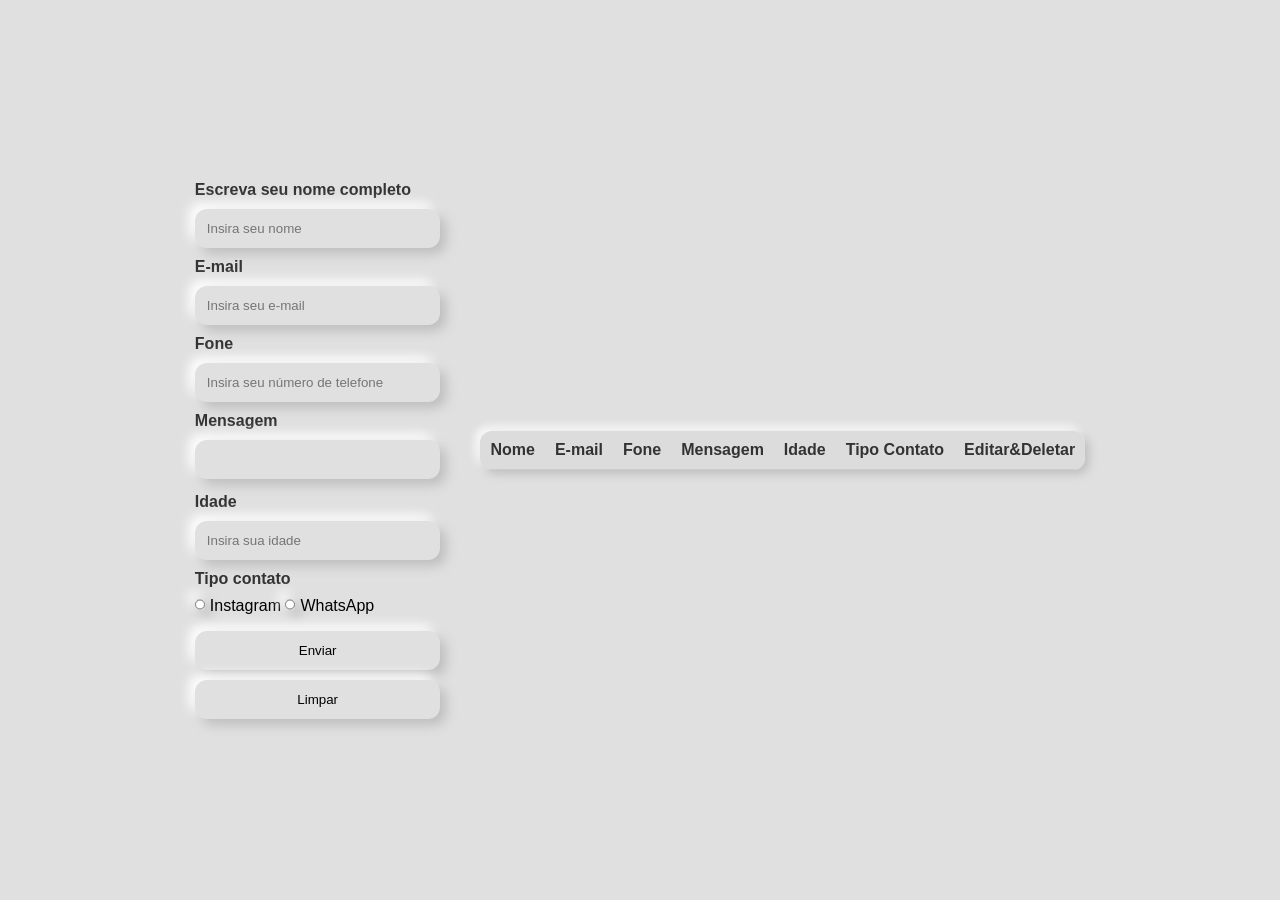
<file: UniversityFrontEnd-Class2/index.html>
<!DOCTYPE html>
<html lang="pt-BR">
<head>
    <meta charset="UTF-8">
    <meta name="viewport" content="width=device-width, initial-scale=1.0">
    <link rel="stylesheet" href="form.css">
    <title>Formulário de Contato</title>
</head>
<body>
    <table>
        <tr>
            <td class="tab_form">
                <form action="" method="post" onsubmit="contact.Send(event)">
                    <label for="name">Escreva seu nome completo</label><br>
                    <input type="text" name="name" id="name" placeholder="Insira seu nome" minlength="2" maxlength="150"><br>
                    <label for="email">E-mail</label><br>
                    <input type="email" name="email" id="email" placeholder="Insira seu e-mail"><br>
                    <label for="tel">Fone</label><br>
                    <input type="tel" name="tel" id="tel" maxlength="15" pattern="\(\d{2}) \d{5}-\d{4}" placeholder="Insira seu número de telefone"><br>
                    <label for="message">Mensagem</label><br>
                    <textarea name="message" id="message" rows="1"></textarea>
                    <label for="age">Idade</label><br>
                    <input type="number" name="age" id="age" min="0" max="100" placeholder="Insira sua idade"><br>
                    <label for="tel_tip">Tipo contato</label><br>
                    <input type="radio" name="tel_tip" id="instagram">Instagram
                    <input type="radio" name="tel_tip" id="whatsapp">WhatsApp
                    <button type="submit" class="button">Enviar</button><br>
                    <button type="reset" class="button">Limpar</button><br>
                </form>
            </td>
            <td class="tab_grid">
                <table>
                    <thead>
                        <tr>
                            <th>Nome</th>
                            <th>E-mail</th>
                            <th>Fone</th>
                            <th>Mensagem</th>
                            <th>Idade</th>
                            <th>Tipo Contato</th>
                            <th>Editar&Deletar</th>
                        </tr>
                    </thead>
                    <tbody id="grid_dates">
                    </tbody>
                </table>
            </td>
        </tr>
    </table>

    <script type="text/javascript" src="form.js"></script>
</body>
</html>
</file>
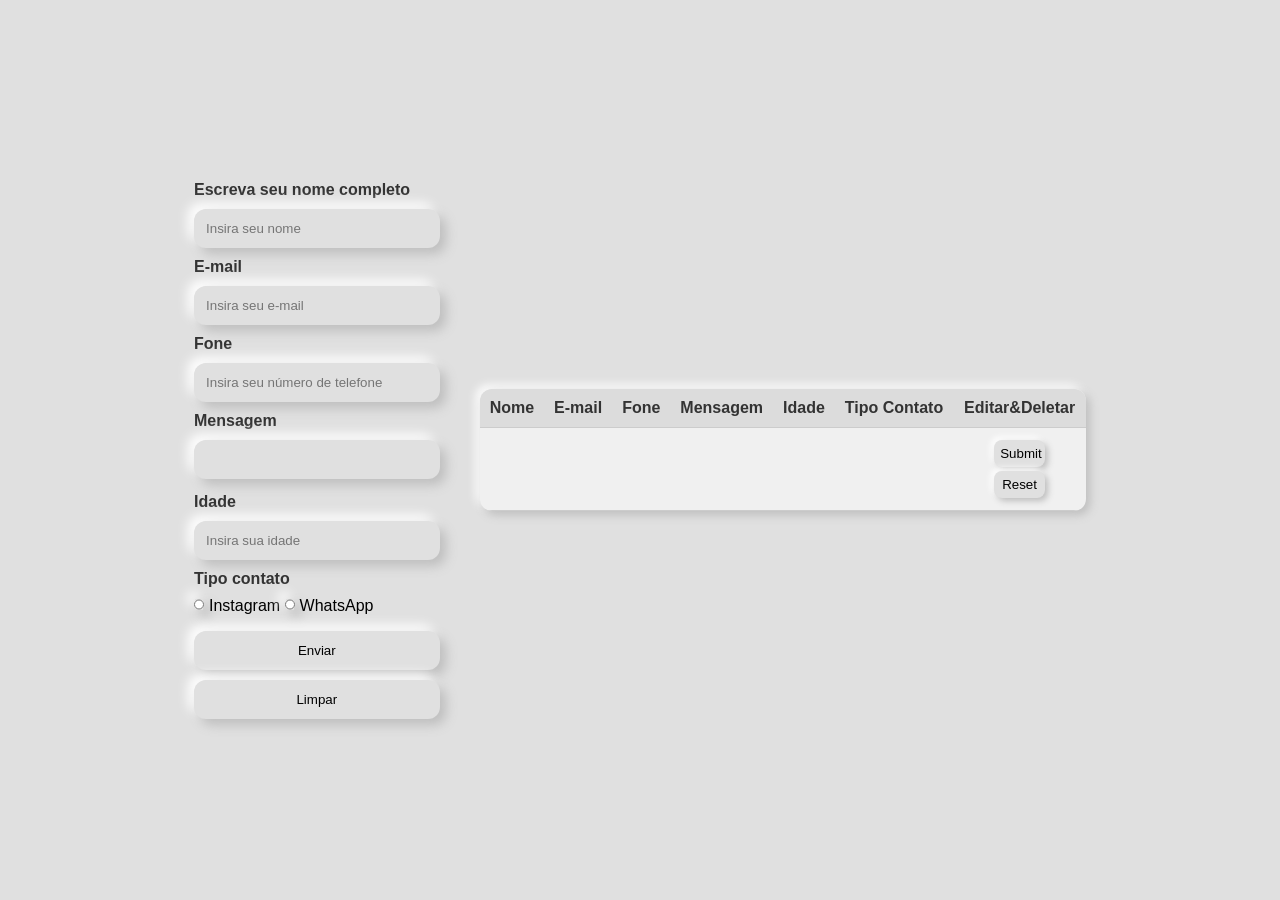
<file: formulario.html>
<!DOCTYPE html>
<html lang="pt-BR">
<head>
    <meta charset="UTF-8">
    <meta name="viewport" content="width=device-width, initial-scale=1.0">
    <link rel="stylesheet" href="formulario.css">
    <title>Formulário de Contato</title>
</head>
<body>
    <table>
        <tr>
            <td class="tab_form">
                <form action="" method="post" onsubmit="javascript_qualquer">
                    <label for="name">Escreva seu nome completo</label><br>
                    <input type="text" name="name" id="name" placeholder="Insira seu nome"><br>
                    <label for="email">E-mail</label><br>
                    <input type="email" name="email" id="email" placeholder="Insira seu e-mail"><br>
                    <label for="tel">Fone</label><br>
                    <input type="tel" name="tel" id="tel" maxlength="15" pattern="\(\d{2}) \d{5}-\d{4}" placeholder="Insira seu número de telefone"><br>
                    <label for="message">Mensagem</label><br>
                    <textarea name="message" id="message" rows="1"></textarea>
                    <label for="age">Idade</label><br>
                    <input type="number" name="age" id="idade" min="0" max="100" placeholder="Insira sua idade"><br>
                    <label for="tel_tip">Tipo contato</label><br>
                    <!-- <input type="text" name="tel_tip" id="tel_tip" placeholder="Insira seu tipo de contato"><br> -->
                    <input type="radio" name="instagram" id="instagram">Instagram
                    <input type="radio" name="whatsapp" id="whatsapp">WhatsApp
                    <button type="submit" class="button">Enviar</button><br>
                    <button type="reset" class="button">Limpar</button><br>
                </form>
            </td>
            <td class="tab_grid">
                <table>
                    <thead>
                        <tr>
                            <th>Nome</th>
                            <th>E-mail</th>
                            <th>Fone</th>
                            <th>Mensagem</th>
                            <th>Idade</th>
                            <th>Tipo Contato</th>
                            <th>Editar&Deletar</th>
                        </tr>
                    </thead>
                    <tbody>
                        <tr>
                            <td class="field"></td>
                            <td class="field"></td>
                            <td class="field"></td>
                            <td class="field"></td>
                            <td class="field"></td>
                            <td class="field"></td>
                            <td class="edt_del">
                                <input type="submit" name="edition" id="edition">
                                <input type="reset" name="delete" id="delete">
                            </td>
                        </tr>
                    </tbody>
                </table>
            </td>
        </tr>
    </table>

    <script type="text/javascript" src="formulario.js"></script>
</body>
</html>
</file>
<file: UniversityFrontEnd-Class2/form.css>
/* Reset básico */
* {
  box-sizing: border-box;
  font-family: 'Segoe UI', Tahoma, Geneva, Verdana, sans-serif;
  margin: 0;
  padding: 0;
}

body {
  height: 100vh;
  display: flex;
  justify-content: center;
  align-items: center;
  background: #e0e0e0;
}

/* Estrutura da tabela geral */
table {
  border-collapse: collapse;
  background: #e0e0e0;
}

/* Células da tabela com conteúdo */
.tab_form, .tab_grid {
  padding: 20px;
}

/* Estilo neumorfista para os inputs e área de texto */
input, textarea {
  width: 100%;
  padding: 12px;
  margin: 10px 0;
  border: none;
  border-radius: 12px;
  background: #e0e0e0;
  box-shadow: 6px 6px 12px #bebebe, -6px -6px 12px #ffffff;
  resize: none;
  transition: 0.2s ease-in-out;
}

input:focus, textarea:focus {
  outline: none;
  box-shadow: inset 4px 4px 8px #bebebe, inset -4px -4px 8px #ffffff;
}

input#instagram, #whatsapp {
  width: 10px;
  margin-right: 5px;
}

/* Botões com efeito neumorfista */
.button {
  width: 100%;
  padding: 12px;
  margin-top: 10px;
  background: #e0e0e0;
  border: none;
  border-radius: 12px;
  box-shadow: 6px 6px 12px #bebebe, -6px -6px 12px #ffffff;
  cursor: pointer;
  transition: 0.2s ease-in-out;
}

.button:hover {
  box-shadow: inset 4px 4px 8px #bebebe, inset -4px -4px 8px #ffffff;
}

/* Rótulos */
label {
  font-weight: 600;
  color: #333;
}

/* Tabela de visualização (lado direito) */
.tab_grid table {
  width: 100%;
  border-radius: 12px;
  overflow: hidden;
  background: #f0f0f0;
  box-shadow: 4px 4px 10px #bebebe, -4px -4px 10px #ffffff;
}

.tab_grid th, .tab_grid td {
  padding: 10px;
  text-align: center;
  border-bottom: 1px solid #ccc;
}

.tab_grid th {
  background: #dcdcdc;
  color: #333;
}

/* Campos de edição e exclusão */
.edt_del input {
  width: 45%;
  margin: 2px;
  padding: 6px;
  border-radius: 8px;
  background: #e0e0e0;
  border: none;
  box-shadow: 3px 3px 6px #bebebe, -3px -3px 6px #ffffff;
}
</file>
<file: formulario.css>
/* Reset básico */
* {
  box-sizing: border-box;
  font-family: 'Segoe UI', Tahoma, Geneva, Verdana, sans-serif;
  margin: 0;
  padding: 0;
}

body {
  height: 100vh;
  display: flex;
  justify-content: center;
  align-items: center;
  background: #e0e0e0;
}

/* Estrutura da tabela geral */
table {
  border-collapse: collapse;
  background: #e0e0e0;
}

/* Células da tabela com conteúdo */
.tab_form, .tab_grid {
  padding: 20px;
}

/* Estilo neumorfista para os inputs e área de texto */
input, textarea {
  width: 100%;
  padding: 12px;
  margin: 10px 0;
  border: none;
  border-radius: 12px;
  background: #e0e0e0;
  box-shadow: 6px 6px 12px #bebebe, -6px -6px 12px #ffffff;
  resize: none;
  transition: 0.2s ease-in-out;
}

input:focus, textarea:focus {
  outline: none;
  box-shadow: inset 4px 4px 8px #bebebe, inset -4px -4px 8px #ffffff;
}

input#instagram, #whatsapp {
  width: 10px;
  margin-right: 5px;
}

/* Botões com efeito neumorfista */
.button {
  width: 100%;
  padding: 12px;
  margin-top: 10px;
  background: #e0e0e0;
  border: none;
  border-radius: 12px;
  box-shadow: 6px 6px 12px #bebebe, -6px -6px 12px #ffffff;
  cursor: pointer;
  transition: 0.2s ease-in-out;
}

.button:hover {
  box-shadow: inset 4px 4px 8px #bebebe, inset -4px -4px 8px #ffffff;
}

/* Rótulos */
label {
  font-weight: 600;
  color: #333;
}

/* Tabela de visualização (lado direito) */
.tab_grid table {
  width: 100%;
  border-radius: 12px;
  overflow: hidden;
  background: #f0f0f0;
  box-shadow: 4px 4px 10px #bebebe, -4px -4px 10px #ffffff;
}

.tab_grid th, .tab_grid td {
  padding: 10px;
  text-align: center;
  border-bottom: 1px solid #ccc;
}

.tab_grid th {
  background: #dcdcdc;
  color: #333;
}

/* Campos de edição e exclusão */
.edt_del input {
  width: 45%;
  margin: 2px;
  padding: 6px;
  border-radius: 8px;
  background: #e0e0e0;
  border: none;
  box-shadow: 3px 3px 6px #bebebe, -3px -3px 6px #ffffff;
}
</file>
